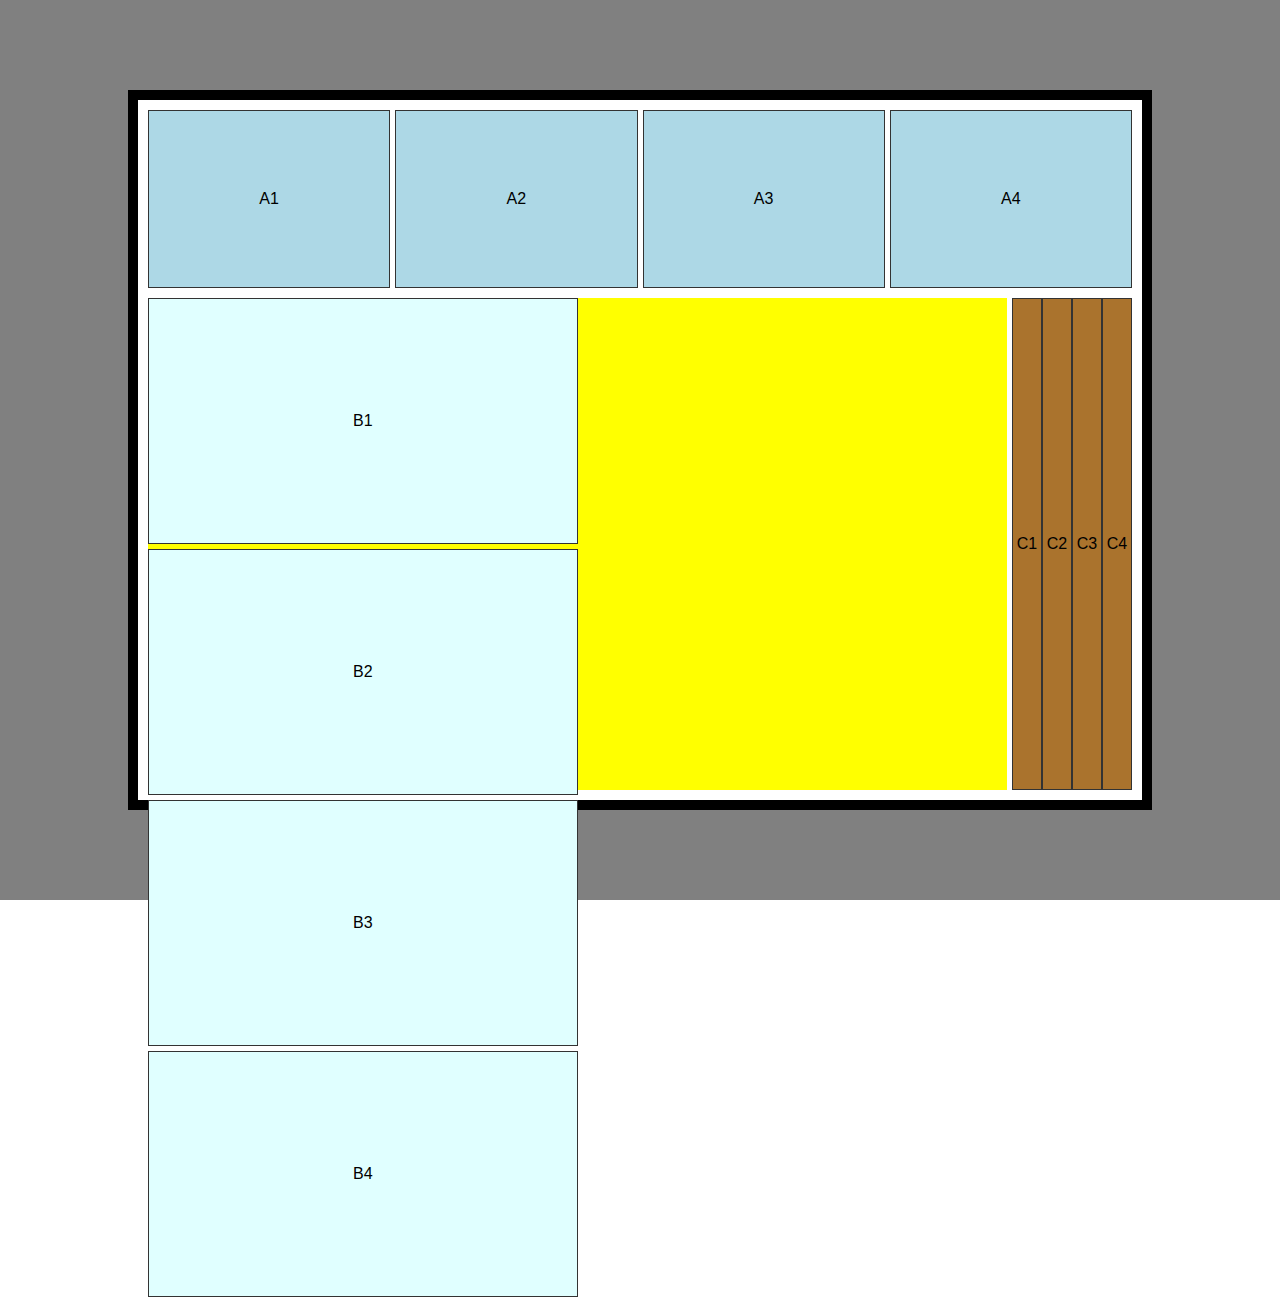
<file: iteration-3.html>
<!DOCTYPE html>
<html lang="en">

<head>
    <meta charset="UTF-8">
    <meta http-equiv="X-UA-Compatible" content="IE=edge">
    <meta name="viewport" content="width=device-width, initial-scale=1.0">
    <title>CSS RACE: iteration 3</title>
    <link rel="stylesheet" href="/styles/iteration-3.css">
</head>

<body>

    <main>
        <div class="container">
            <div class="line-container">
                <div class="item item-A">A1</div>
                <div class="item item-A">A2</div>
                <div class="item item-A">A3</div>
                <div class="item item-A">A4</div>
            </div>

            
            <div class="main-box">
                <div class="box-container-1">
                    <div class="item item-B">B1</div>
                    <div class="item item-B">B2</div>
                    <div class="item item-B">B3</div>
                    <div class="item item-B">B4</div>
                </div>
                <div class="box-container-2">
                    <item class="item item-C">C1</item>
                    <item class="item item-C">C2</item>
                    <item class="item item-C">C3</item>
                    <item class="item item-C">C4</item>
                </div>
            </div>
        </div>
    </main>



</body>

</html>
</file>
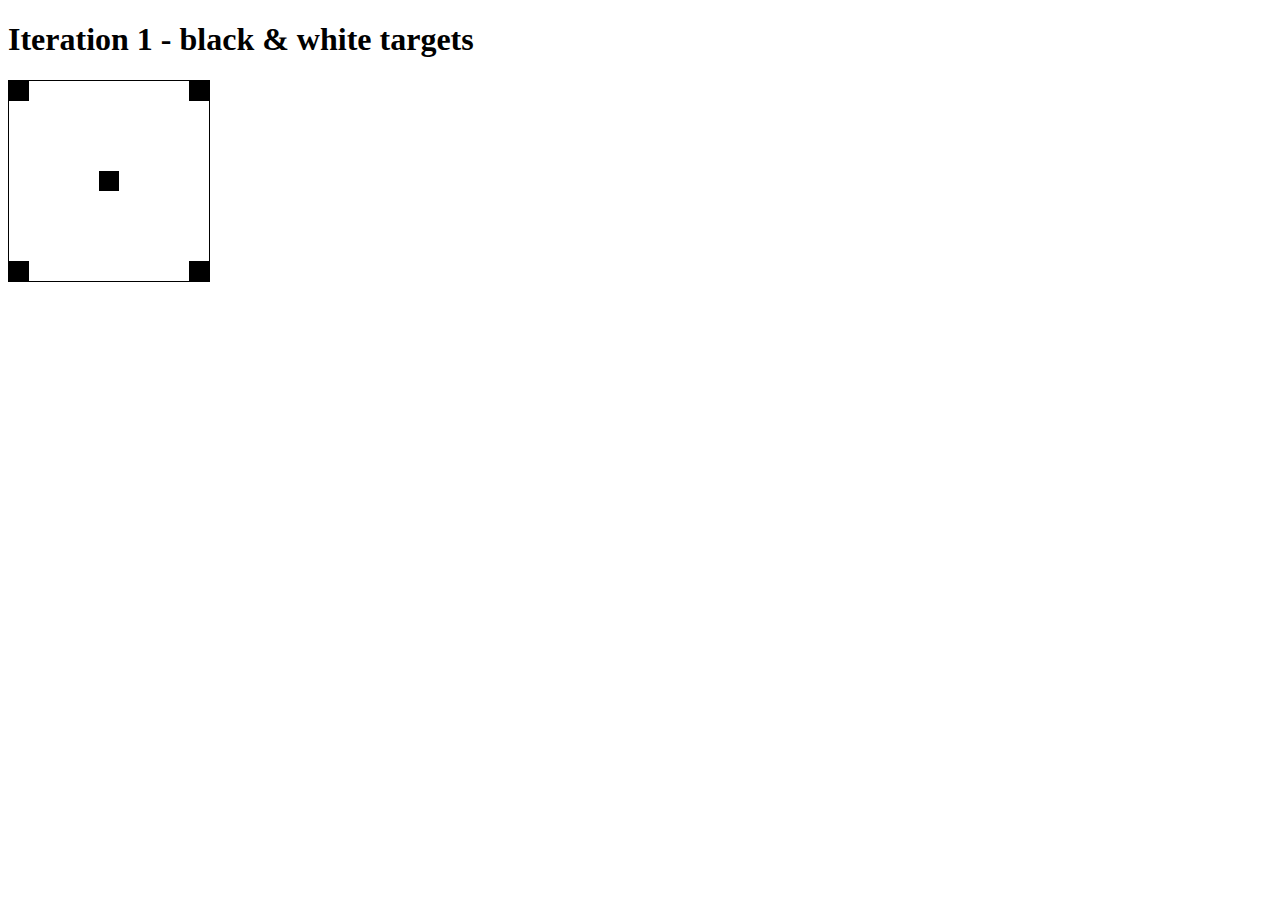
<file: iteration1.html>
<!DOCTYPE html>
<html lang="en">
<head>
    <meta charset="UTF-8">
    <meta http-equiv="X-UA-Compatible" content="IE=edge">
    <meta name="viewport" content="width=device-width, initial-scale=1.0">
    <title>CSS Session 2</title>
    <link rel="stylesheet" href="styles/styleiteration1.css">
</head>
<body>
    
<h1>Iteration 1 - black & white targets</h1>

<div class="big-box">

<div class="top-left"></div>
<div class="top-right"></div>
<div class="bottom-left"></div>
<div class="bottom-right"></div>
<div class="center"></div>

</div>

</body>
</html>
</file>
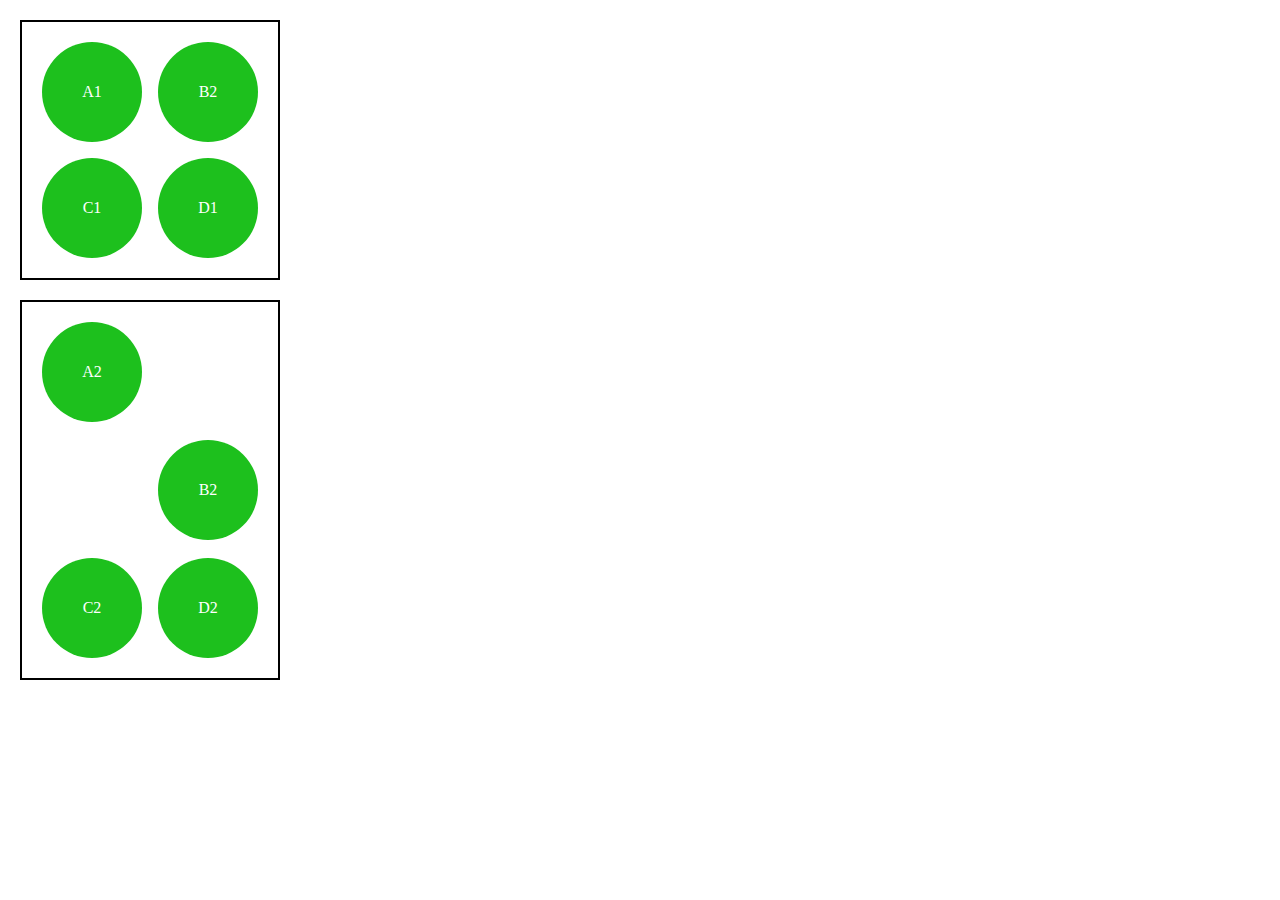
<file: iteration2.html>
<!DOCTYPE html>
<html lang="en">
<head>
    <meta charset="UTF-8">
    <meta http-equiv="X-UA-Compatible" content="IE=edge">
    <meta name="viewport" content="width=device-width, initial-scale=1.0">
    <link rel="stylesheet" href="styles/iteration2.css">
    <title> Green dots </title>
</head>
<body>

    <div  class="green-dot-container first-container">
        <div class="green-dot">A1</div>
        <div class="green-dot">B2</div>
        <div class="green-dot">C1</div>
        <div class="green-dot">D1</div>
    </div>

    <div class="green-dot-container second-container">
        <div class="green-dot">A2</div>
        <div class="empty-dot"></div>
        <div class="empty-dot"></div>
        <div class="green-dot">B2</div>
        <div class="green-dot">C2</div>
        <div class="green-dot">D2</div>
    </div>

</body>
</html>
</file>
<file: styles/iteration-3.css>
* {
  margin: 0;
  padding: 0;
  -webkit-box-sizing: border-box;
          box-sizing: border-box;
}

body {
  font-family: "Helvetica Neue", Helvetica, arial, sans-serif;
}

.item {
  min-height: 30px;
  min-width: 30px;
  border: 1px solid #333;
  display: -webkit-box;
  display: -ms-flexbox;
  display: flex;
  -webkit-box-pack: center;
      -ms-flex-pack: center;
          justify-content: center;
  -webkit-box-align: center;
      -ms-flex-align: center;
          align-items: center;
}

main {
  height: 100vh;
  background-color: grey;
  width: 100%;
  display: -webkit-box;
  display: -ms-flexbox;
  display: flex;
  -webkit-box-pack: center;
      -ms-flex-pack: center;
          justify-content: center;
  -webkit-box-align: center;
      -ms-flex-align: center;
          align-items: center;
}

main .container {
  background-color: white;
  padding: 10px;
  width: 80%;
  height: 80vh;
  border: 10px solid black;
  display: -webkit-box;
  display: -ms-flexbox;
  display: flex;
  -webkit-box-orient: vertical;
  -webkit-box-direction: normal;
      -ms-flex-direction: column;
          flex-direction: column;
  gap: 10px;
}

main .container .line-container {
  width: 100%;
  display: -webkit-box;
  display: -ms-flexbox;
  display: flex;
  -webkit-box-flex: 1;
      -ms-flex: 1;
          flex: 1;
  gap: 5px;
}

main .container .line-container .item-A {
  -webkit-box-flex: 1;
      -ms-flex: 1;
          flex: 1;
  background-color: lightblue;
}

main .container .main-box {
  display: -webkit-box;
  display: -ms-flexbox;
  display: flex;
  width: 100%;
  display: flex;
  -webkit-box-flex: 2;
      -ms-flex-positive: 2;
          flex-grow: 2;
  gap: 5px;
}

main .container .main-box .box-container-1 {
  width: 100%;
  background-color: yellow;
  display: -webkit-box;
  display: -ms-flexbox;
  display: flex;
  -ms-flex-wrap: wrap;
      flex-wrap: wrap;
  gap: 5px;
  -ms-flex-line-pack: justify;
      align-content: space-between;
  -webkit-box-pack: justify;
      -ms-flex-pack: justify;
          justify-content: space-between;
}

main .container .main-box .box-container-1 .item-B {
  background-color: lightcyan;
  width: 50%;
  height: 50%;
}

main .container .main-box .box-container-2 {
  background-color: #aa732d;
  display: -webkit-box;
  display: -ms-flexbox;
  display: flex;
}
/*# sourceMappingURL=iteration-3.css.map */
</file>
<file: styles/styleiteration1.css>
.body {
    box-sizing: border-box;
}


.big-box {
    width: 200px;
    height: 200px;
    border: 1px solid black;
    position: relative;
}


div:not(.big-box) {
    width: 20px;
    height: 20px;
    background-color: black;
   
}

.top-right {
    position: absolute;
    top: 0;
    right:0;
}

.top-left {
    position: absolute;
    top: 0;
    left:0;
}


.bottom-left {
    position: absolute;
    bottom: 0;
    left:0;
}


.bottom-right {
    position: absolute;
    bottom: 0;
    right:0;
}

.center {
    position: absolute;
    bottom: 90px;
    left: 90px;
}
</file>
<file: styles/iteration2.css>
* {
    box-sizing: border-box;
    margin: 0;
    padding: 0;
}

.green-dot-container {
    display: flex;
    justify-content: space-between;
    align-content: space-between;
    flex-wrap: wrap;
    border: 2px solid black;
    color: white;
    padding: 20px; 
    margin: 20px;
}

.first-container {
    width: 260px;
    height: 260px;
}

.second-container {
    width: 260px;
    height: 380px;
}

.empty-dot {
    width: 100px;
    height: 100px;
}

.green-dot {
    display: flex;
    align-items: center;
    justify-content: center;
    width: 100px;
    height: 100px;
    border-radius: 50px;
    background-color: rgb(29, 192, 29);
}
</file>
